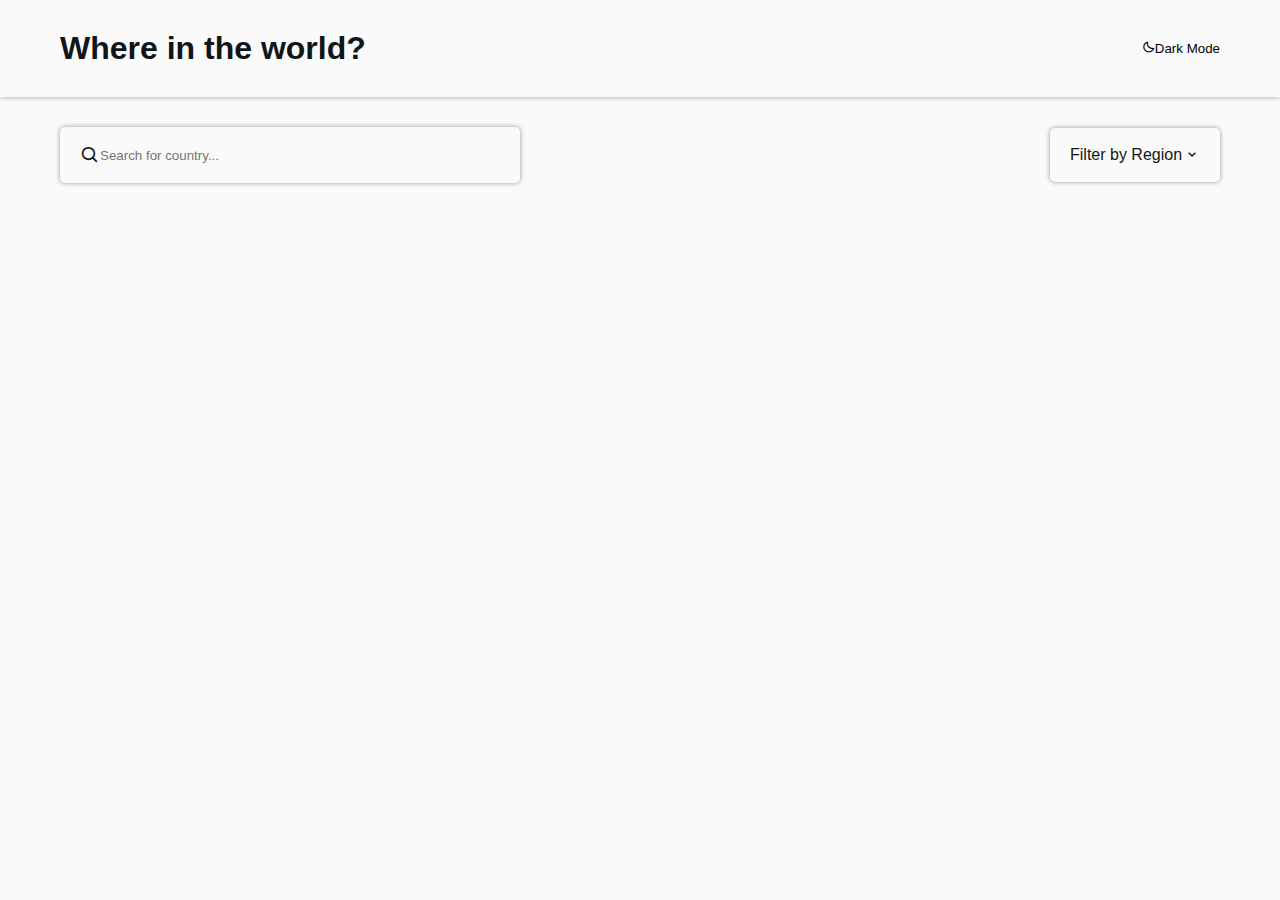
<file: index.html>
<!DOCTYPE html>
<html lang="en">
<head>
    <meta charset="UTF-8">
    <meta name="viewport" content="width=device-width, initial-scale=1.0">
    <link  href='https://unpkg.com/boxicons@2.1.2/css/boxicons.min.css' rel='stylesheet'>
    <title>Document</title>
    <link rel="stylesheet" href="style.css">
</head>
<body>
    <div class="container">
        <h1>Where in the world?</h1>
        <button class="toggle"><i class="bx bx-moon"></i>Dark Mode</button>
    </div>

    <div class="container">
        <div class="controls">
            <i class="bx bx-search"></i>
            <input type="search" placeholder="Search for country..." class="search">
        </div>
        <div class="dropdownMenu">
            <div class="dropdown">
                <p>Filter by Region</p>
                <i class="bx bx-chevron-down"></i>
            </div>

            <div class="drop-options">
                <p class="regions">Africa</p>
                <p class="regions">America</p>
                <p class="regions">Asia</p>
                <p class="regions">Europe</p>
                <p class="regions">Oceania</p>
            </div>
        </div>
    </div>

    <div class="countries">
        
        
    </div>
    <script src="script.js"></script>
</body>
</html>
</file>
<file: style.css>
*{
    margin:0;
    padding: 0;
    box-sizing: border-box;
}

:root{
    --bg-color:hsl(0, 0%, 98%);
    --font-color:hsl(200,15%,8%);
    font-family: 'Nunito Sans', sans-serif;
}
body{
    background-color: var(--bg-color);
    color: var(--font-color);
}
.dark-mode{
    background-color: var(--font-color);
    color: var(--bg-color);
}
.container:nth-child(1){
    box-shadow:0 0 5px rgba(0, 0, 0, 0.4) ;

}
.container{
    display:flex ;
    justify-content: space-between;
    padding: 30px;
    align-items: center;
}
.container h1{
    padding-left: 30px;
}
.container button{
    padding-right: 30px;
}
button {
    border: none;
    outline: none;
    background: none;
}
.toggle{
    cursor: pointer;
}

.controls {
    display: flex;
    align-items: center;
    font-size: 20px;
    box-shadow: 0 0 5px rgba(0, 0, 0, 0.4);
    padding: 18px 20px;
   margin-left: 30px;
    border-radius: 5px;
}

.controls input{
    outline: none;
    border: none;
    width: 400px;
    background: none;
}

.dropdownMenu{
    width: 200px;
    cursor: pointer;
}
.dropdown{
    display: flex;
    justify-content: space-between;
    box-shadow: 0 0 5px rgba(0, 0, 0, 0.4);
    padding: 18px 20px;
    margin-right: 30px;
    border-radius: 5px ;
}

.drop-options{
    display: none;
    position: absolute;
    width: 170px;
    box-shadow: 0 0 5px rgba(0, 0, 0, 0.4);
    background-color:var(--bg-color);
    padding:15px 20px ;
    margin-top: 15px;
    border-radius: 5px;
}

.drop-options p{
    margin: 5px 0;
}
.drop-options p:hover {
    background-color: lightblue; 
    cursor: pointer;
}

.show-options{
    display: block;
}

.countries{
    display:grid ;
    grid-template-columns:repeat(4, 1fr) ;
    justify-items: center;
    padding: 30px;
}
.country{
    width: 100%;
    max-width: 300px;
    min-height: 400px;
    box-shadow: 0 0 5px rgba(0, 0, 0, 0.4);
    border-radius: 10px;
    margin-bottom: 3rem ;
    overflow: hidden;

}
.country-img{
    width:100% ;
    height: 50%;
}
.country-img img{
    width: 100%;
    height: 100%;
    object-fit: cover;
}
.country-details{
    justify-content: center;
    padding:20px 25px ;
}
.country-details strong{
    margin-right: 5px;
}
.country-details h5{
    font-size: 20px;
    margin-bottom: 10px;
}
</file>
